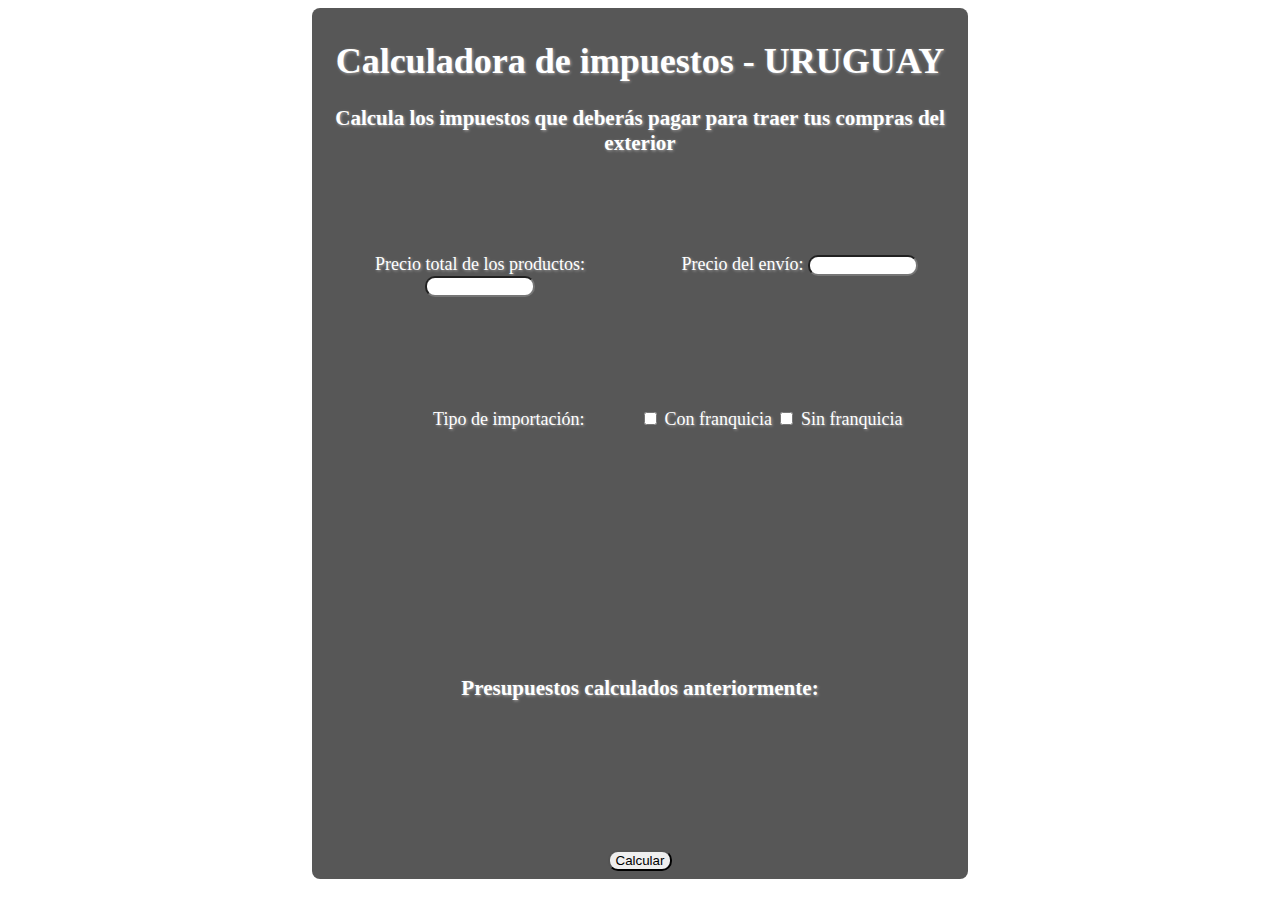
<file: index.html>
<!DOCTYPE html>
<html lang="en">
<head>
    <meta charset="UTF-8">
    <meta name="viewport" content="width=device-width, initial-scale=1.0">
    <title>Proyecto JS - CODERHOUSE</title>
    <link rel="stylesheet" href="css/style.css">
</head>
<body>
    <div class="container">
        <div>
            <h1>Calculadora de impuestos - URUGUAY</h1>
            <h3>Calcula los impuestos que deberás pagar para traer tus compras del exterior</h3>
        </div>
        
        <div class="form_precio">
            <div>
                <label>Precio total de los productos:</label>
                <input type="number" id="precio" min="0" required>
            </div>
            <div>
                <label>Precio del envío:</label>
                <input type="number" id="envio" min="0" required>
            </div>
        </div>
        <div class="form_shipping">
            <label>Tipo de importación:</label>
            <div id="tipo_franquicia">
                <label>
                    <input type="checkbox" id="franquicia" value="Con franquicia">
                    Con franquicia
                </label>
                <label>
                    <input type="checkbox" id="importacion" value="Sin franquicia">
                    Sin franquicia
                </label>
            </div>
        </div>

        <div id="resultado">
        </div>

        <div>
            <h3>Presupuestos calculados anteriormente:</h3>
            <ul id="historial"></ul>
        </div>
        
        <button type="submit" id="button">Calcular</button>
    </div>

    <script src="js/app.js"></script>
</body>
</html>
</file>
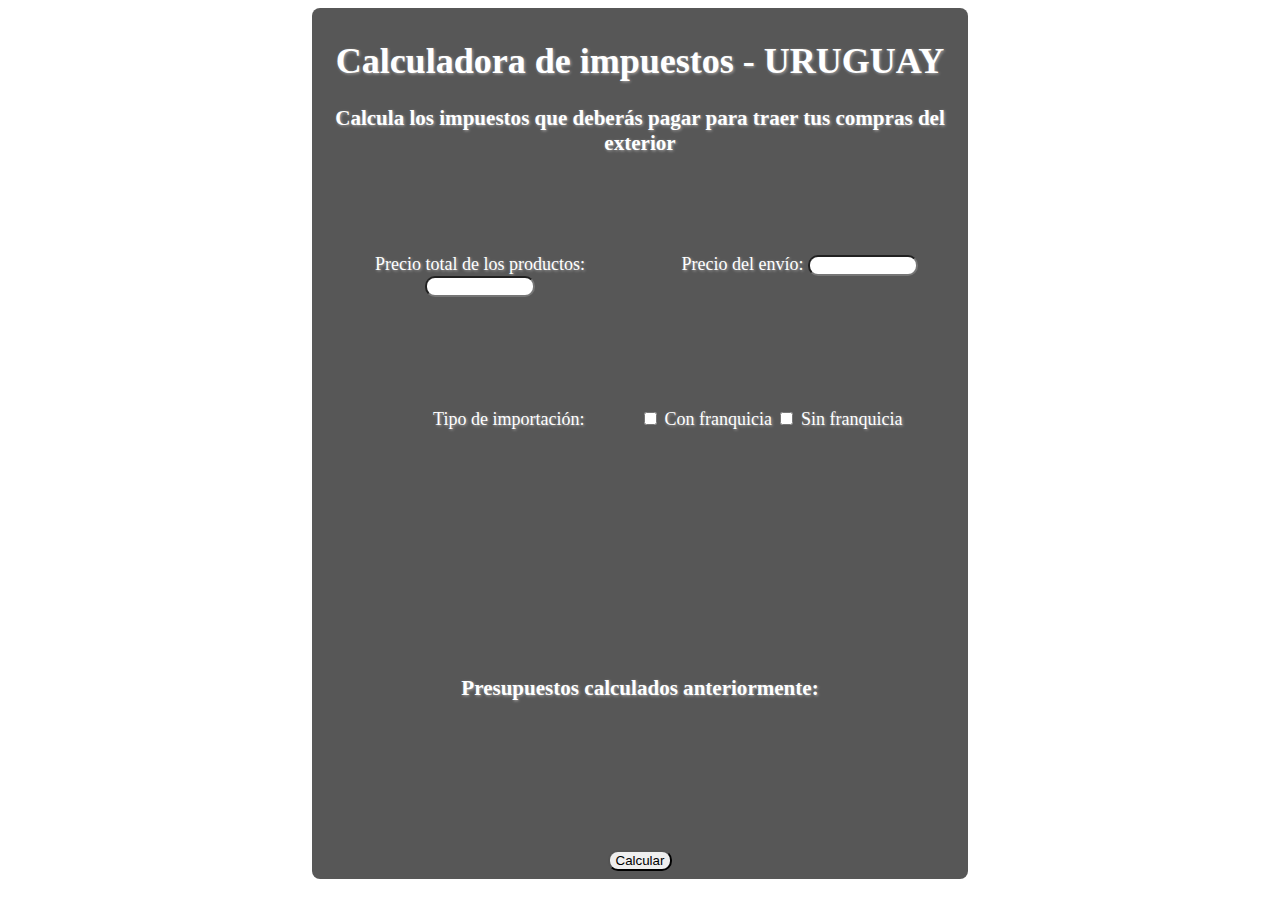
<file: pages/index.html>
<!DOCTYPE html>
<html lang="en">
<head>
    <meta charset="UTF-8">
    <meta name="viewport" content="width=device-width, initial-scale=1.0">
    <title>Proyecto JS - CODERHOUSE</title>
    <link rel="stylesheet" href="../css/style.css">
</head>
<body>
    <div class="container">
        <div>
            <h1>Calculadora de impuestos - URUGUAY</h1>
            <h3>Calcula los impuestos que deberás pagar para traer tus compras del exterior</h3>
        </div>
        
        <div class="form_precio">
            <div>
                <label>Precio total de los productos:</label>
                <input type="number" id="precio" min="0" required>
            </div>
            <div>
                <label>Precio del envío:</label>
                <input type="number" id="envio" min="0" required>
            </div>
        </div>
        <div class="form_shipping">
            <label>Tipo de importación:</label>
            <div id="tipo_franquicia">
                <label>
                    <input type="checkbox" id="franquicia" value="Con franquicia">
                    Con franquicia
                </label>
                <label>
                    <input type="checkbox" id="importacion" value="Sin franquicia">
                    Sin franquicia
                </label>
            </div>
        </div>

        <div id="resultado">
        </div>

        <div>
            <h3>Presupuestos calculados anteriormente:</h3>
            <ul id="historial"></ul>
        </div>
        
        <button type="submit" id="button">Calcular</button>
    </div>

    <script src="../js/app.js"></script>
</body>
</html>
</file>
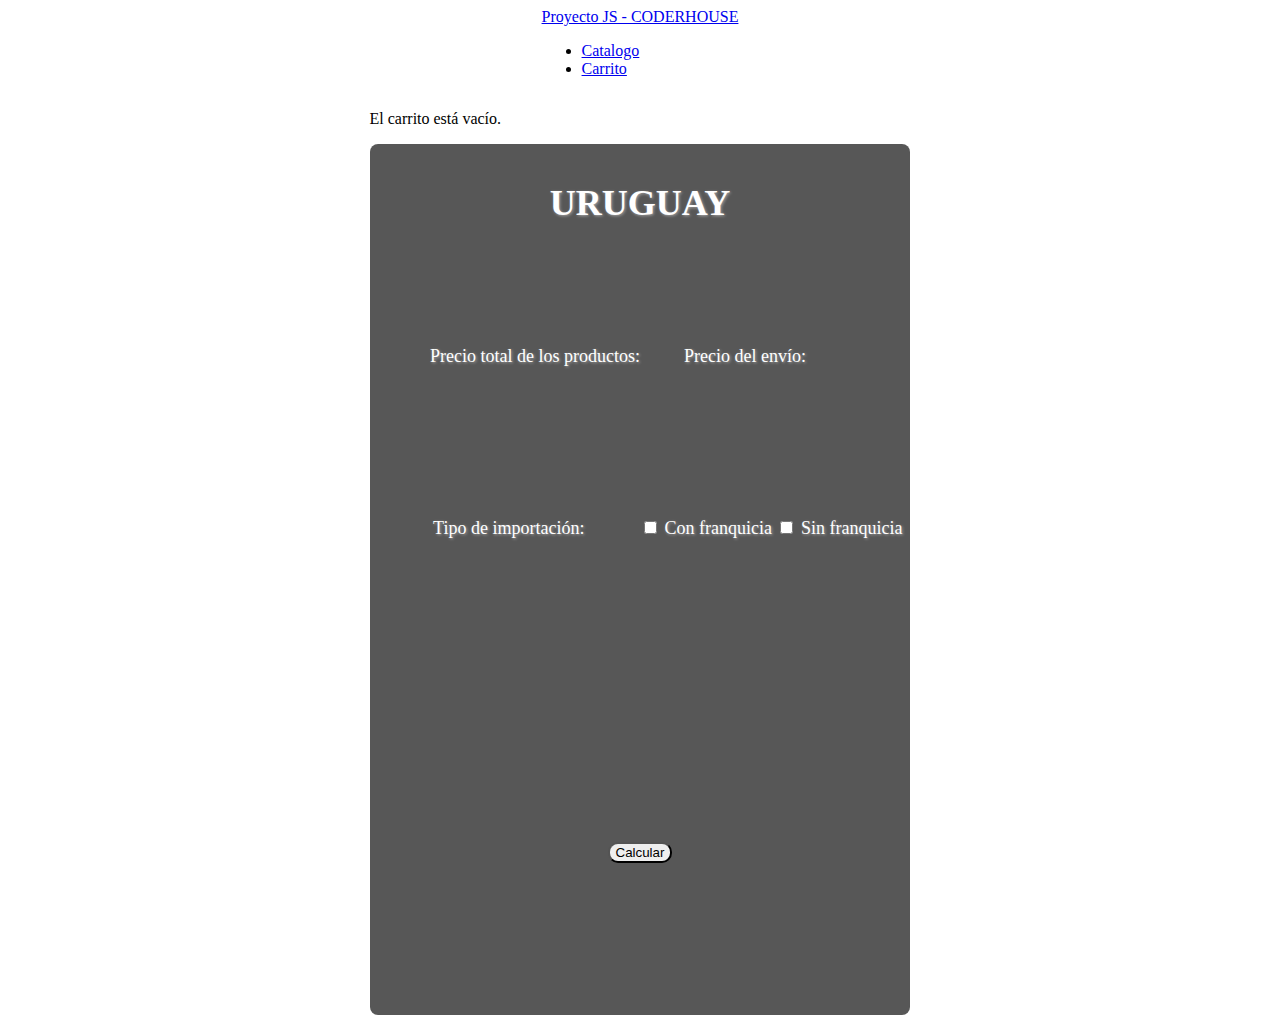
<file: pages/cart.html>
<!DOCTYPE html>
<html lang="en">
  <head>
    <meta charset="UTF-8" />
    <meta name="viewport" content="width=device-width, initial-scale=1.0" />
    <title>Proyecto JS - CODERHOUSE</title>
    <link rel="stylesheet" href="../css/style.css" />
  </head>
  <body>
    <nav>
      <a href="../index.html" class="titulo">Proyecto JS - CODERHOUSE</a>
      <ul class="nav-links">
        <li><a href="../pages/catalogo.html">Catalogo</a></li>
        <li><a href="../pages/cart.html">Carrito</a></li>
      </ul>
    </nav>
    <div class="cart">
      <div id="cart-products"></div>
      <div class="container">
        <div>
          <h1>URUGUAY</h1>
        </div>

        <div class="form_precio">
          <div>
            <label>Precio total de los productos:</label>
            <p id="precio_final_productos"></p>
          </div>
          <div>
            <label>Precio del envío:</label>
            <p id="precio_final_envio"></p>
          </div>
        </div>
        <div class="form_shipping">
          <label>Tipo de importación:</label>
          <div id="tipo_franquicia">
            <label>
              <input type="checkbox" id="franquicia" value="Con franquicia" />
              Con franquicia
            </label>
            <label>
              <input type="checkbox" id="importacion" value="Sin franquicia" />
              Sin franquicia
            </label>
          </div>
        </div>

        <div id="resultado"></div>
        
        <button type="submit" id="button" class="calcular">Calcular</button>
      </div>
    </div>
    <script src="../js/app.js"></script>
    <script src="../js/cart-products.js"></script>
  </body>
</html>
</file>
<file: css/style.css>
body {
    display: grid;
    justify-items: center;
    background-image: url('https://www.laportadacanada.com/userfiles/images/exportar.jpg');
    height: 100%;
}

.container{
    display: grid;
    grid-template-rows: 1fr 2fr 1fr  1fr 3fr;
    justify-items: center;
    align-items: center;
    gap: .5rem;
    text-align: center;
    margin: 0 auto;
    max-width: 50vw;
    height: 95vh;
    background-color: rgba(45, 45, 45, 0.8); 
    border-radius: 0.5rem; 
    color: #ffffff;
    text-shadow: #a6a5a5 1px 1px 3px;
    font-size: 2vh;
    padding: .5rem;
}

.form_precio, .form_shipping{
    display: grid;
    grid-template-columns: 1fr 1fr;
}


input, button {
    border-radius: 10px;
    max-width: 8vw;
    max-height: 2vh;
}

button{
    max-height: 3vh;
}

.error{
    color: red;
    font-size: 3vh;
    text-shadow: #000000 1px 1px 3px;
}

#historial {
    max-height: 20vh; 
    overflow-y: auto; 
    padding: 1vh; 
}
</file>
